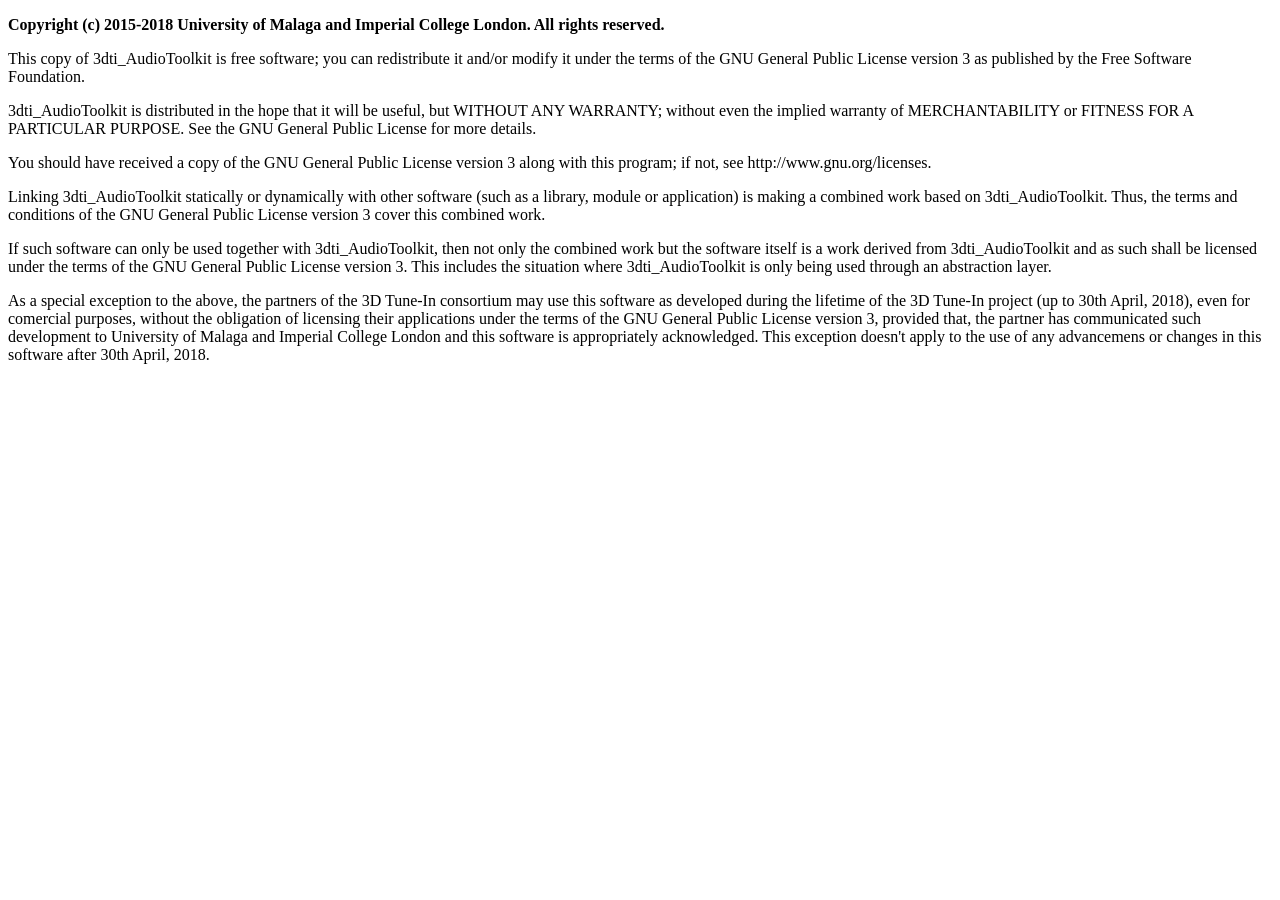
<file: third_party/3dti_AudioToolkit/docs/doxygen/3DTI_AUDIOTOOLKIT_LICENSE.html>
<!DOCTYPE html>
<html>
<body>
<p><b>
Copyright (c) 2015-2018 University of Malaga and Imperial College London.
All rights reserved.
</b></p>
<p>
This copy of 3dti_AudioToolkit is free software; you can redistribute 
it and/or modify it under the terms of the GNU General Public License 
version 3 as published by the Free Software Foundation.
</p>
<p>
3dti_AudioToolkit is distributed in the hope that it will be useful, but 
WITHOUT ANY WARRANTY; without even the implied warranty of MERCHANTABILITY 
or FITNESS FOR A PARTICULAR PURPOSE. See the GNU General Public License for 
more details.
</p>
<p>
You should have received a copy of the GNU General Public License version
3 along with this program; if not, see http://www.gnu.org/licenses.
</p>
<p>
Linking 3dti_AudioToolkit statically or dynamically with other software 
(such as a library, module or application) is making a combined work based
on 3dti_AudioToolkit. Thus, the terms and conditions of the GNU General 
Public License version 3 cover this combined work.
</p>
<p>
If such software can only be used together with 3dti_AudioToolkit, then not
only the combined work but the software itself is a work derived from 
3dti_AudioToolkit and as such shall be licensed under the terms of the GNU 
General Public License version 3. This includes the situation where 
3dti_AudioToolkit is only being used through an abstraction layer.
</p>
<p>
As a special exception to the above, the partners of the 3D Tune-In consortium
may use this software as developed during the lifetime of the 3D Tune-In 
project (up to 30th April, 2018), even for comercial purposes, without the 
obligation of licensing their applications under the terms of the GNU General 
Public License version 3, provided that, the partner has communicated such 
development to University of Malaga and Imperial College London and this 
software is appropriately acknowledged. This exception doesn't apply to the 
use of any advancemens or changes in this software after 30th April, 2018.
</p>


</body>
</html>
</file>
